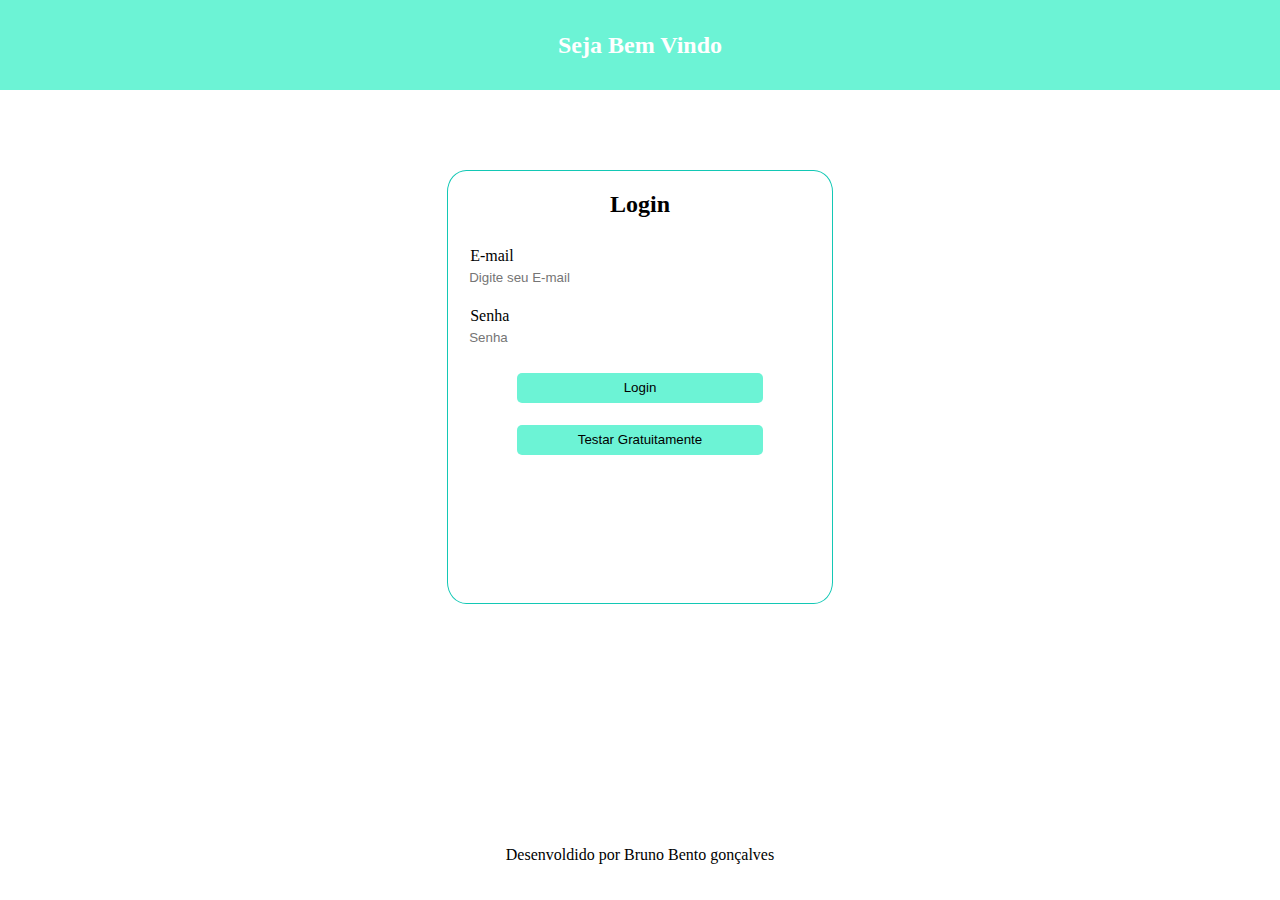
<file: hostdy_client/index.html>
<!DOCTYPE html>
<html lang="pt-br">
<head>
    <meta charset="UTF-8">
    <meta http-equiv="X-UA-Compatible" content="IE=edge">
    <meta name="viewport" content="width=device-width, initial-scale=1.0">
    <title>Document</title>
    <link rel="stylesheet" href="./css/index.css">
</head>
<body>
    <header id="header-login">
        <h2>Seja Bem Vindo</h2>
    </header>
    <main id="body-login">
        <form id="frm-login">
            <h2>Login</h2>
            <div id="frm-div-login-email">
                <label id="frm-div-label-login-email">
                    E-mail
                </label>
                <input type="email" placeholder="Digite seu E-mail" id="email">
            </div>
            <div id="frm-div-login-senha">
                <label id="frm-div-label-login-senha">
                    Senha
                </label>
                <input type="password" placeholder="Senha" id="senha">
            </div>
            <div id="frm-div-logar">
                <button id="frm-btn-logar">Login</button>
            </div>
            <div id="frm-div-cadastrar">
                <button id="frm-btn-testar"><a href="cadstrar.html">Testar Gratuitamente</a></button>
                <label id="error"></label>
            </div>
        </form>
    </main>
    <footer id="footer-login">
        <p>Desenvoldido por Bruno Bento gonçalves</p>
    </footer>
    <script type="text/javascript" src="js/login.js"></script>
</body>
</html>
</file>
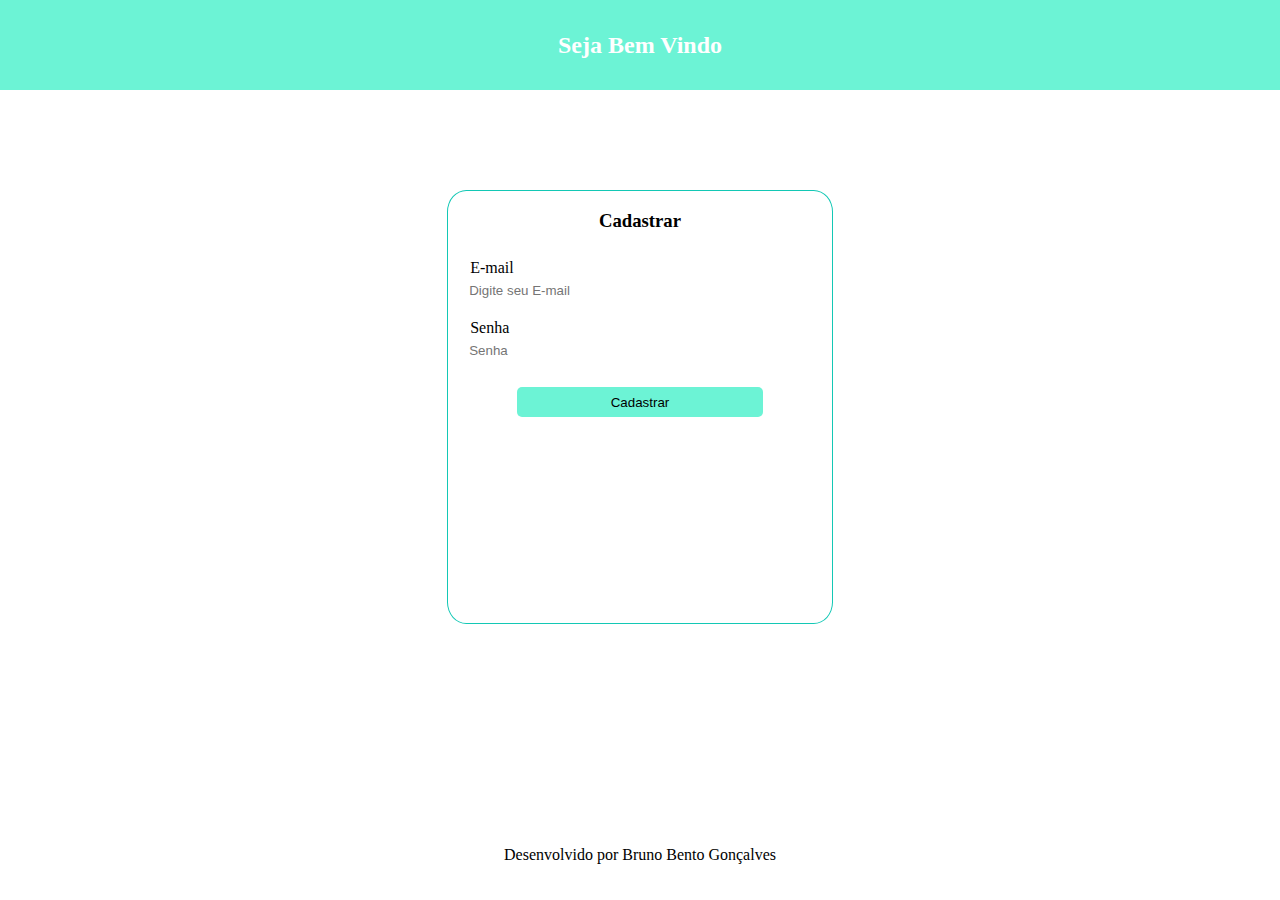
<file: hostdy_client/cadstrar.html>
<!DOCTYPE html>
<html lang="pt-br">
<head>
    <meta charset="UTF-8">
    <meta http-equiv="X-UA-Compatible" content="IE=edge">
    <meta name="viewport" content="width=device-width, initial-scale=1.0">
    <link rel="stylesheet" href="./css/cadastrar.css">
    <title>Document</title>
</head>
<body>
    <header id="header-cadastrar">
        <h2>Seja Bem Vindo</h2>
    </header>
    <main id="main-cadastrar">
        <form id="frm-cadastrar">
            <h3>Cadastrar</h3>
            <div id="frm-div-login-email">
                <label id="frm-div-label-login-email">
                    E-mail
                </label>
                <input type="email" placeholder="Digite seu E-mail" id="email">
            </div>
            <div id="frm-div-login-senha">
                <label id="frm-div-label-login-senha">
                    Senha
                </label>
                <input type="password" placeholder="Senha" id="senha">
            </div>
            <div id="frm-div-cadastrar">
                <button id="frm-btn-cadastrar">Cadastrar</button>
                <label id="error"></label>
            </div>
        </form>
    </main>
    <footer id="footer-cadastrar">
        <p>Desenvolvido por Bruno Bento Gonçalves</p>
    </footer>
    <script type="text/javascript" src="js/cadastrar.js"></script>
</body>
</html>
</file>
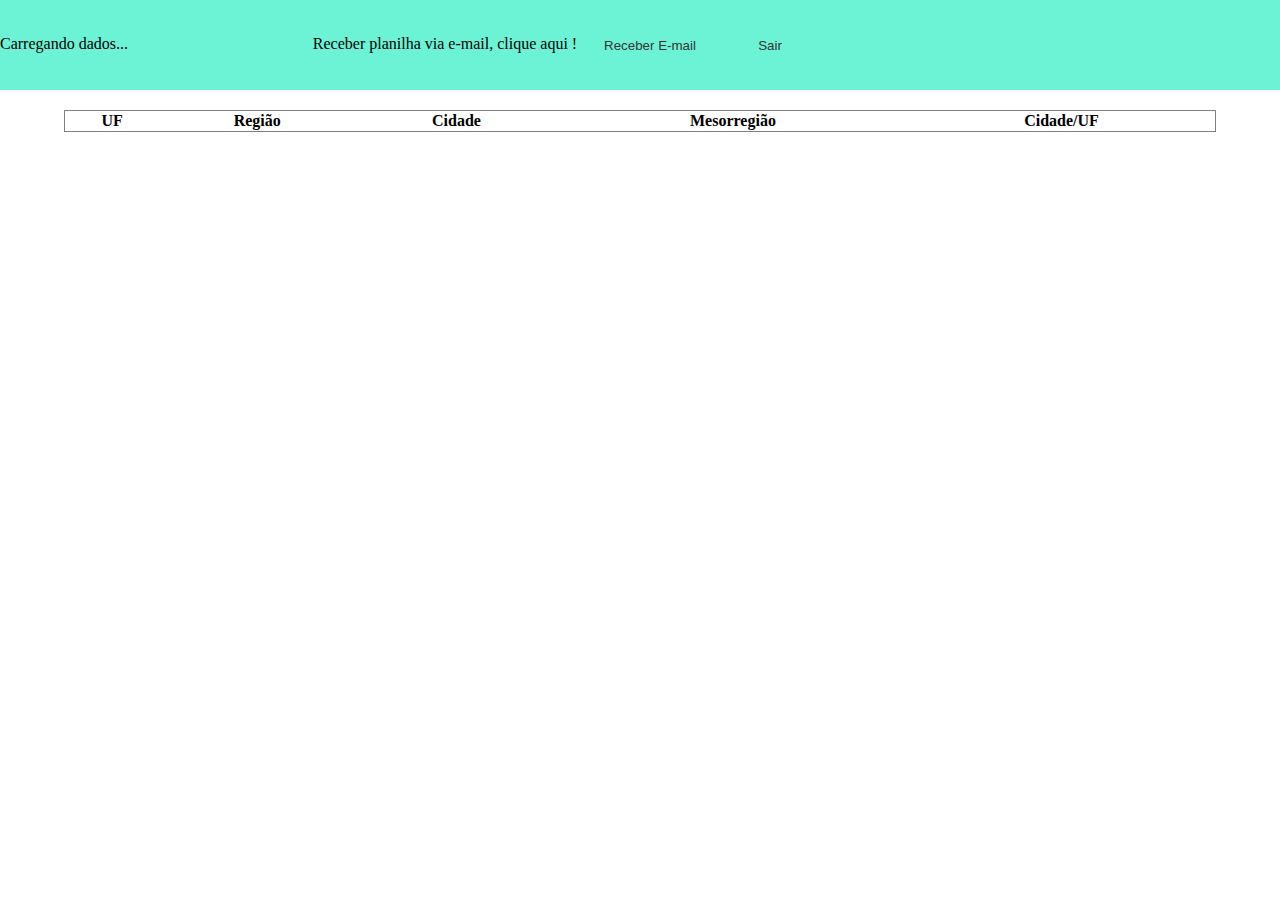
<file: hostdy_client/principal.html>
<!DOCTYPE html>
<html lang="pt-br">
<head>
    <meta charset="UTF-8">
    <meta http-equiv="X-UA-Compatible" content="IE=edge">
    <meta name="viewport" content="width=device-width, initial-scale=1.0">
    <link rel="stylesheet" href="./css/principal.css">
    <title>Document</title>
</head>
<body>
    <header id="header-principal">
        <p id="carregando"></p>
        <p id="enviandoEmail"></p>
        <label id="header-label">Receber planilha via e-mail, clique aqui !</label>
        <button id="enviar-email">Receber E-mail</button>
        <button id="btn">Sair</button>
    </header>
    <main id="main-principal">
        <table border="1" cellspacing="0" rules="none">
            <thead>
                <tr>
                    <th>UF</th>
                    <th>Região</th>
                    <th>Cidade</th>
                    <th>Mesorregião</th>
                    <th>Cidade/UF</th>
                </tr>
            </thead>
            <tbody id="table-body">

            </tbody>
        </table>
    </main>
    <footer id="footer-principal">
    </footer>
    <script type="text/javascript" src="js/buscarcidades.js"></script>
    <script type="text/javascript" src="js/enviaremail.js"></script>
</body>
</html>
</file>
<file: hostdy_client/css/index.css>
body{
    margin: 0;
	padding: 0;
	border: 0;
    width: 100%;
    height: 100vh;
}
#header-login{
    width: 100%;
    height: 10%;
    background-color: #6cf3d5;
    display: flex;
    align-items: center;
    justify-content: center;
}
#header-login h2{
    color: white;
}
main{
    width: 100%;
    height: 80%;
    background-color: white;
    margin: 0;
    border: 0;
    display: flex;
    align-items: center;
    justify-items: center;
    flex-direction: column;
}
footer{
    width: 100%;
    height: 10%;
    background-color: white;
    display: flex;
    align-items: center;
    justify-content: center;
    
}
#frm-login{
    width: 30%;
    height: 60%;
    margin-top: 80px;
    display: flex;
    align-items: center;
    flex-direction: column;
    background-color: white;
    border-radius: 5%;
    border: 1px solid #13c8b5;
}
input:focus{
    border-bottom: 1px solid #6cf3d5;
}
#frm-div-login-email{
    height: 60px;
    width: 90%;
    display: flex;
    justify-content: center;
    flex-direction: column;
}
#frm-login input {
    height: 20px;
    width: 100%;
    box-shadow: 0 0 0 0;
    border: 0 none;
    outline: 0;
}
#frm-div-label-login-email{
    width: 60px;
    height: 20px;
    margin-left: 3px;
}
#frm-div-login-senha{
    height: 60px;
    width: 90%;
    display: flex;
    justify-content: center;
    flex-direction: column;
}
#frm-div-label-login-senha{
    width: 60px;
    height: 20px;
    margin-left: 3px;
}
#frm-login button{
    width: 80%;
    height: 30px;
    border: none;
    border-radius: 5px;
    background-color: #6cf3d5;
}
#frm-login button:hover{
    cursor: pointer;
    background-color: #21a3a3;
    color: white;
}
#frm-div-logar{
    width: 80%;
    height: 40px;
    display: flex;
    align-items: center;
    justify-content: center;
    margin-top: 10px;
}
#frm-div-cadastrar{
    display: flex;
    align-items: center;
    justify-content: center;
    flex-direction: column;
    width: 80%;
    height: 47px;
    margin-top: 10px;
}
a {
    color: black;
    text-decoration: none;
}
a:hover{
    color: white;
}
#error{
    margin-top: 3px;
    font-size: 12px;
    color: red;
}
</file>
<file: hostdy_client/css/cadastrar.css>
body{
    margin: 0;
	padding: 0;
	border: 0;
    width: 100%;
    height: 100vh;
}
#header-cadastrar{
    width: 100%;
    height: 10%;
    background-color: #6cf3d5;
    display: flex;
    align-items: center;
    justify-content: center;
}
#header-cadastrar h2{
    color: white;
}
main{
    width: 100%;
    height: 80%;
    background-color: white;
    margin: 0;
    border: 0;
    display: flex;
    align-items: center;
    justify-items: center;
    flex-direction: column;
}
footer{
    width: 100%;
    height: 10%;
    background-color: white;
    display: flex;
    align-items: center;
    justify-content: center;
    
}
#frm-cadastrar{
    width: 30%;
    height: 60%;
    margin-top: 100px;
    display: flex;
    align-items: center;
    flex-direction: column;
    background-color: white;
    border-radius: 5%;
    border: 1px solid #13c8b5;
}
input:focus{
    border-bottom: 1px solid #6cf3d5;
}
#frm-div-login-email{
    height: 60px;
    width: 90%;
    display: flex;
    justify-content: center;
    flex-direction: column;
}
#frm-cadastrar input {
    height: 20px;
    width: 100%;
    box-shadow: 0 0 0 0;
    border: 0 none;
    outline: 0;
}
#frm-div-label-login-email{
    width: 60px;
    height: 20px;
    margin-left: 3px;
}
#frm-div-login-senha{
    height: 60px;
    width: 90%;
    display: flex;
    justify-content: center;
    flex-direction: column;
}
#frm-div-label-login-senha{
    width: 60px;
    height: 20px;
    margin-left: 3px;
}
#frm-cadastrar button{
    width: 80%;
    height: 30px;
    border: none;
    border-radius: 5px;
    background-color: #6cf3d5;
}
#frm-cadastrar button:hover{
    cursor: pointer;
    background-color: #21a3a3;
    color: white;
}
#frm-div-logar{
    width: 80%;
    height: 40px;
    display: flex;
    align-items: center;
    justify-content: center;
    margin-top: 10px;
}
#frm-div-cadastrar{
    display: flex;
    align-items: center;
    justify-content: center;
    flex-direction: column;
    width: 80%;
    height: 47px;
    margin-top: 10px;
}
#error{
    margin-top: 3px;
    font-size: 12px;
    color: red;
}
</file>
<file: hostdy_client/css/principal.css>
body{
    margin: 0;
	padding: 0;
	border: 0;
    width: 100%;
    height: 100vh;
}
header{
    width: 100%;
    height: 10%;
    display: flex;
    flex-direction: row;
    background-color: #6cf3d5;
    align-items: center;
}
header label{
    width: 290px;
    height: 20px;
    text-align: center;
}
table{
    margin-top: 20px;
    width: 90%;
}
header p{
    width: 150px;
    height: 20px;
}

#primeiro-th{
    border-left: 1px solid #333;
}
#ultimo-th{
    border-right: 1px solid #333;
}
.padding-left{
    padding-left: 10px;
}
td{
    border-top: 1px solid #333;
}
tr:hover{
    background-color: #d3d3d3;
}
main{
    display: flex;
    align-items: center;
    justify-content: center;
    flex-direction: column;
}
button{
    height: 30px;
    width: 120px;
    border: none;
    border-radius: 5px;
    color: #333;
    background-color:#d3d3d3;
    background-color: #6cf3d5;
}
button:hover{
    cursor: pointer;
    background-color: #76e4e4;
    color: white;
}
</file>
